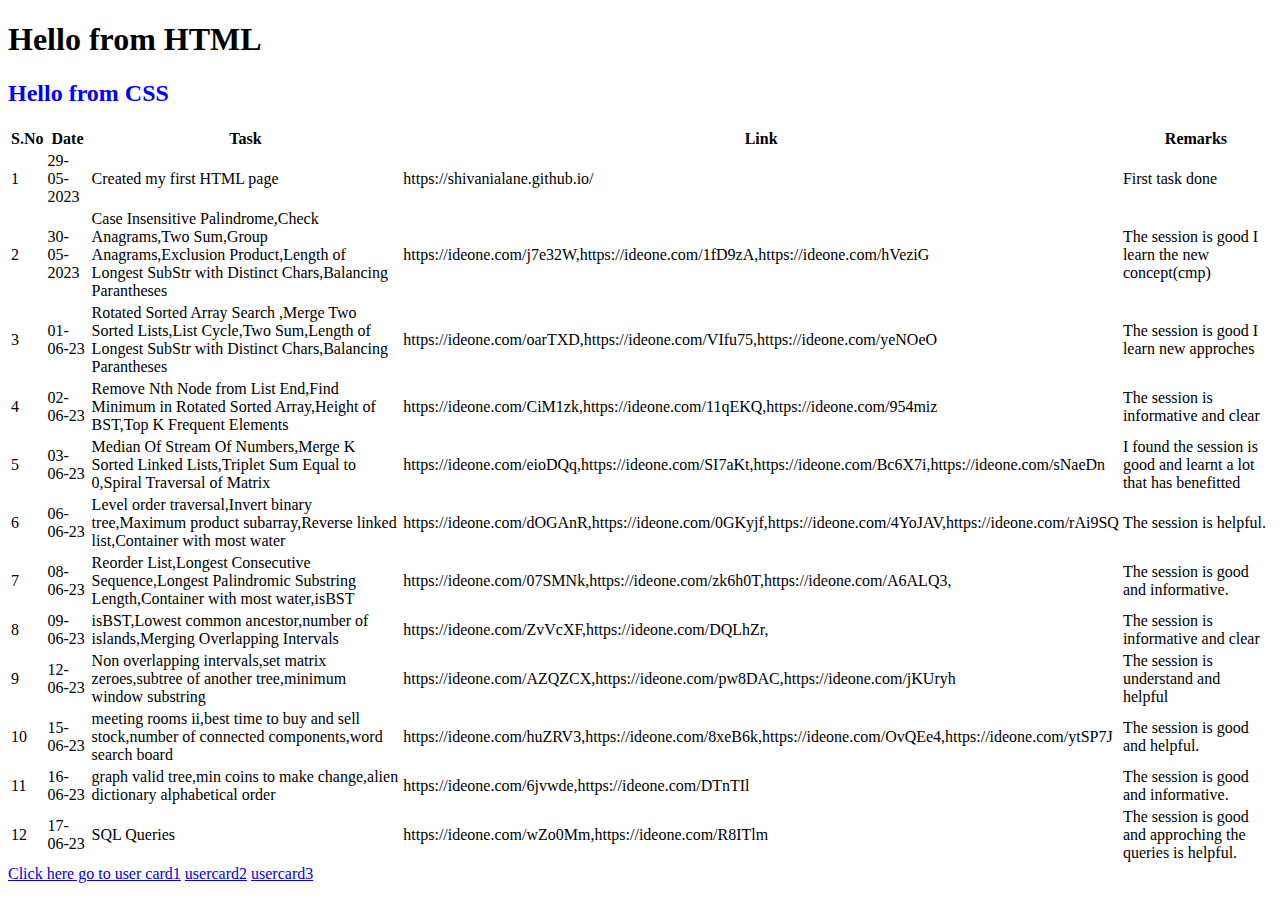
<file: index.html>
<!DOCTYPE html>
<html lang="en">
<head>
    <meta charset="UTF-8">
    <meta http-equiv="X-UA-Compatible" content="IE=edge">
    <meta name="viewport" content="width=device-width, initial-scale=1.0">
    <title>Document</title>
    <link rel="stylesheet" href="site.css">
</head>
<body>
    <h1>Hello from HTML</h1>
    <h2>Hello from CSS</h2>
    <script src="site.js"></script>
    <table>
        <tr>
            <th>S.No</th>
            <th>Date</th>
            <th>Task</th>
            <th>Link</th>
            <th>Remarks</th>
        </tr>
        <tr>
            <td>1</td>
            <td>29-05-2023</td>
            <td>Created my first HTML page</td>
            <td>https://shivanialane.github.io/</td>
            <td>First task done</td>
        </tr>
        <tr>
            <td>2</td>
            <td>30-05-2023</td>
            <td>Case Insensitive Palindrome,Check Anagrams,Two Sum,Group Anagrams,Exclusion Product,Length of Longest SubStr with Distinct Chars,Balancing Parantheses</td>
            <td>https://ideone.com/j7e32W,https://ideone.com/1fD9zA,https://ideone.com/hVeziG</td>
            <td>The session is good I learn the new concept(cmp)</td>
        </tr>
        <tr>
            <td>3</td>
            <td>01-06-23</td>
            <td>Rotated Sorted Array Search ,Merge Two Sorted Lists,List Cycle,Two Sum,Length of Longest SubStr with Distinct Chars,Balancing Parantheses</td>
            <td>https://ideone.com/oarTXD,https://ideone.com/VIfu75,https://ideone.com/yeNOeO</td>
            <td>The session is good I learn new approches</td>
        </tr>
        <tr>
            <td>4</td>
            <td>02-06-23</td>
            <td>Remove Nth Node from List End,Find Minimum in Rotated Sorted Array,Height of BST,Top K Frequent Elements</td>
            <td>https://ideone.com/CiM1zk,https://ideone.com/11qEKQ,https://ideone.com/954miz</td>
            <td>The session is informative and clear</td>
        </tr>
        <tr>
            <td>5</td>
            <td>03-06-23</td>
            <td>Median Of Stream Of Numbers,Merge K Sorted Linked Lists,Triplet Sum Equal to 0,Spiral Traversal of Matrix</td>
            <td>https://ideone.com/eioDQq,https://ideone.com/SI7aKt,https://ideone.com/Bc6X7i,https://ideone.com/sNaeDn</td>
            <td>I found the session is good and learnt a lot that has benefitted</td>
        </tr>
        <tr>
            <td>6</td>
            <td>06-06-23</td>
            <td>Level order traversal,Invert binary tree,Maximum product subarray,Reverse linked list,Container with most water</td>
            <td>https://ideone.com/dOGAnR,https://ideone.com/0GKyjf,https://ideone.com/4YoJAV,https://ideone.com/rAi9SQ</td>
            <td>The session is helpful.</td>
        </tr>
        <tr>
            <td>7</td>
            <td>08-06-23</td>
            <td>Reorder List,Longest Consecutive Sequence,Longest Palindromic Substring Length,Container with most water,isBST</td>
            <td>https://ideone.com/07SMNk,https://ideone.com/zk6h0T,https://ideone.com/A6ALQ3,</td>
            <td>The session is good and informative.</td>
        </tr>
        <tr>
            <td>8</td>
            <td>09-06-23</td>
            <td>isBST,Lowest common ancestor,number of islands,Merging Overlapping Intervals</td>
            <td>https://ideone.com/ZvVcXF,https://ideone.com/DQLhZr,</td>
            <td>The session is informative and clear</td>
        </tr>
        <tr>
            <td>9</td>
            <td>12-06-23</td>
            <td>Non overlapping intervals,set matrix zeroes,subtree of another tree,minimum window substring</td>
            <td>https://ideone.com/AZQZCX,https://ideone.com/pw8DAC,https://ideone.com/jKUryh</td>
            <td>The session is understand and helpful</td>
        </tr>
        <tr>
            <td>10</td>
            <td>15-06-23</td>
            <td>meeting rooms ii,best time to buy and sell stock,number of connected components,word search board</td>
            <td>https://ideone.com/huZRV3,https://ideone.com/8xeB6k,https://ideone.com/OvQEe4,https://ideone.com/ytSP7J</td>
            <td>The session is good and helpful.</td>
        </tr>
        <tr>
            <td>11</td>
            <td>16-06-23</td>
            <td>graph valid tree,min coins to make change,alien dictionary alphabetical order</td>
            <td>https://ideone.com/6jvwde,https://ideone.com/DTnTIl</td>
            <td>The session is good and informative.</td>
        </tr>
        <tr>
            <td>12</td>
            <td>17-06-23</td>
            <td>SQL Queries</td>
            <td>https://ideone.com/wZo0Mm,https://ideone.com/R8ITlm</td>
            <td>The session is good and approching the queries is helpful.</td>
        </tr>
        
    </table>
    <a href="usercard.html">Click here go to user card1</a>
    <a href="usercard2.html">usercard2</a>
    <a href="usercard3.html">usercard3</a>
    <script src="site.js"></script>
</body>
</html>
</file>
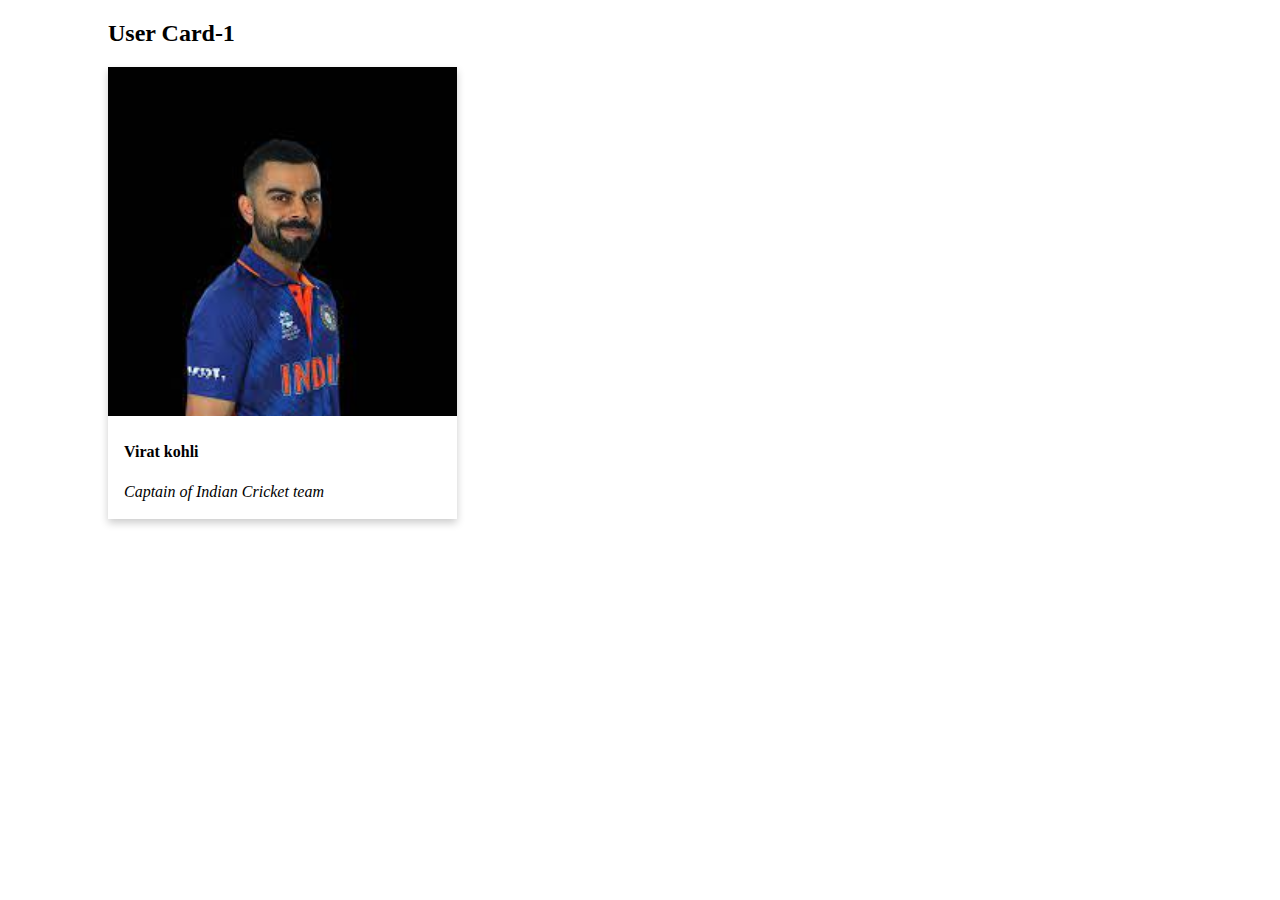
<file: usercard.html>
<!DOCTYPE html>
<html lang="en">
<head>
    <meta charset="UTF-8">
    <meta http-equiv="X-UA-Compatible" content="IE=edge">
    <meta name="viewport" content="width=device-width, initial-scale=1.0">
    <title>User Card-1</title>
    <link rel="stylesheet" href="usercard.css">
</head>
<body>
    <div class="container">
        <h2>
            User Card-1
        </h2>
        <div class="card">
            <img class="cardimg" src="[data-uri]">
            <div class="cardbody">
                <h4>Virat kohli</h4>
                <p class="cardbody-designation">Captain of Indian Cricket team</p>
            </div>
        </div>
    </div>
</body>
</html>
</file>
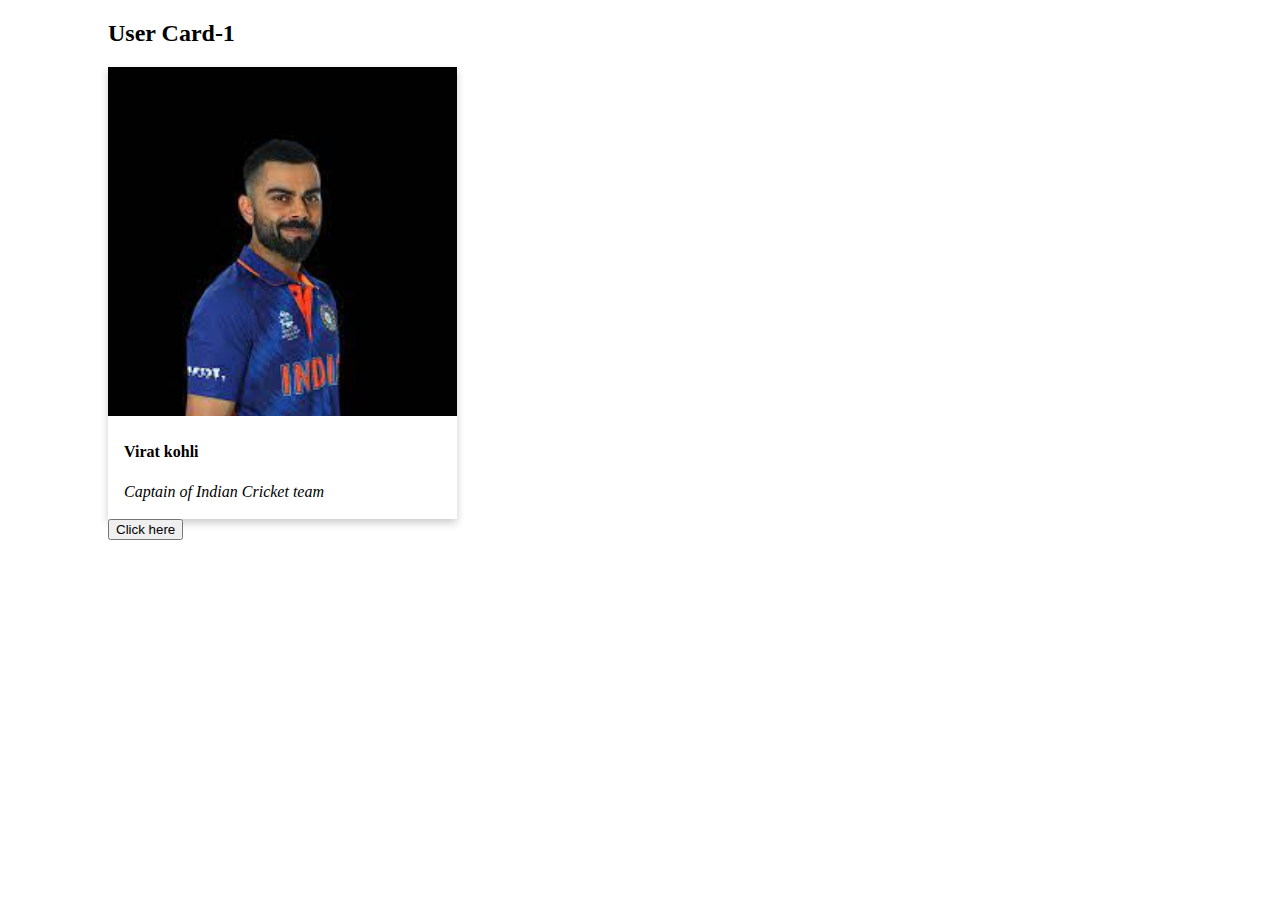
<file: usercard2.html>
<!DOCTYPE html>
<html lang="en">
<head>
    <meta charset="UTF-8">
    <meta http-equiv="X-UA-Compatible" content="IE=edge">
    <meta name="viewport" content="width=device-width, initial-scale=1.0">
    <title>User Card-1</title>
    <link rel="stylesheet" href="usercard2.css">
</head>
<body>
    <div class="container">
        <h2>
            User Card-1
        </h2>
        <div class="card">
            <img class="cardimg" id="virat-img"src="[data-uri]">
            <div class="cardbody">
                <h4 id="virat-name">Virat kohli</h4>
                <p class="cardbody-designation" id="virat-description">Captain of Indian Cricket team</p>
            </div>
        </div>
        <button onclick="flipdata()">Click here</button>
    </div>
    <script src="usercard2.js"></script>
</body>

</html>
</file>
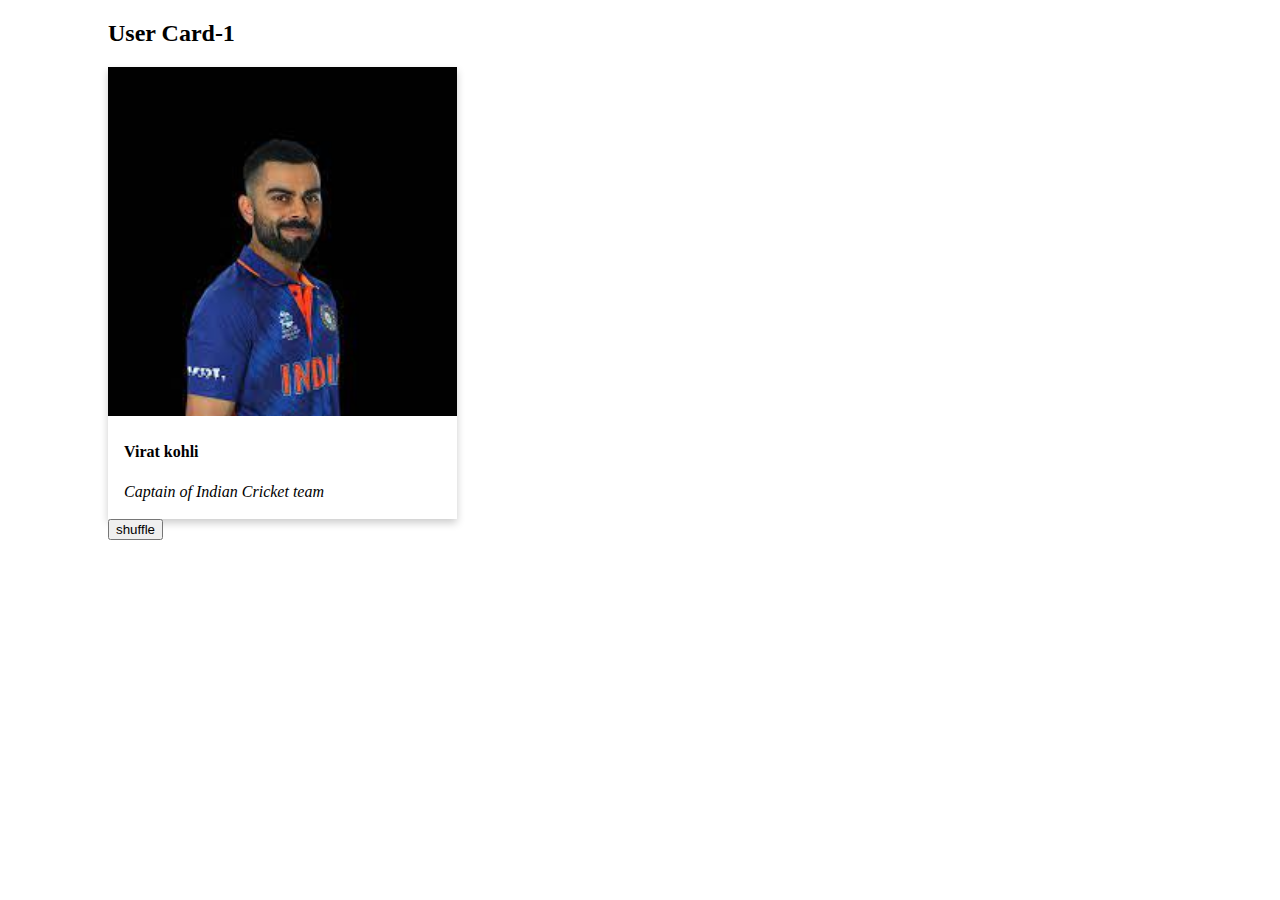
<file: usercard3.html>
<!DOCTYPE html>
<html lang="en">
<head>
    <meta charset="UTF-8">
    <meta http-equiv="X-UA-Compatible" content="IE=edge">
    <meta name="viewport" content="width=device-width, initial-scale=1.0">
    <title>User Card-1</title>
    <link rel="stylesheet" href="usercard3.css">
</head>
<body>
    <div class="container">
        <h2>
            User Card-1
        </h2>
        <div class="card">
            <img class="cardimg" id="virat-img"src="[data-uri]">
            <div class="cardbody">
                <h4 id="virat-name">Virat kohli</h4>
                <p class="cardbody-designation" id="virat-description">Captain of Indian Cricket team</p>
            </div>
        </div>
        <button onclick="getRandomUser()">shuffle</button>
    </div>
    <script src="usercard3.js"></script>
</body>

</html>
</file>
<file: site.css>
h2{
    color:blue;
}
</file>
<file: usercard.css>
.container{
    margin-left:100px;
}
.card{
    box-shadow:0 4px 8px 0 rgba(0,0,0,0.2);
    width:30%;
    transition:0.3s;
}
.cardimg{
    width:100%;
}
.cardbody{
    padding:2px 16px;
}
.cardbody-designation{
    font-style:italic;
}
.card:hover{
    box-shadow:0 20px 32px 0 rgba(0,0,0,0.2);
}
</file>
<file: usercard2.css>
.container{
    margin-left:100px;
}
.card{
    box-shadow:0 4px 8px 0 rgba(0,0,0,0.2);
    width:30%;
    transition:0.3s;
}
.cardimg{
    width:100%;
}
.cardbody{
    padding:2px 16px;
}
.cardbody-designation{
    font-style:italic;
}
.card:hover{
    box-shadow:0 20px 32px 0 rgba(0,0,0,0.2);
}
</file>
<file: usercard3.css>
.container{
    margin-left:100px;
}
.card{
    box-shadow:0 4px 8px 0 rgba(0,0,0,0.2);
    width:30%;
    transition:0.3s;
}
.cardimg{
    width:100%;
}
.cardbody{
    padding:2px 16px;
}
.cardbody-designation{
    font-style:italic;
}
.card:hover{
    box-shadow:0 20px 32px 0 rgba(0,0,0,0.2);
}
</file>
